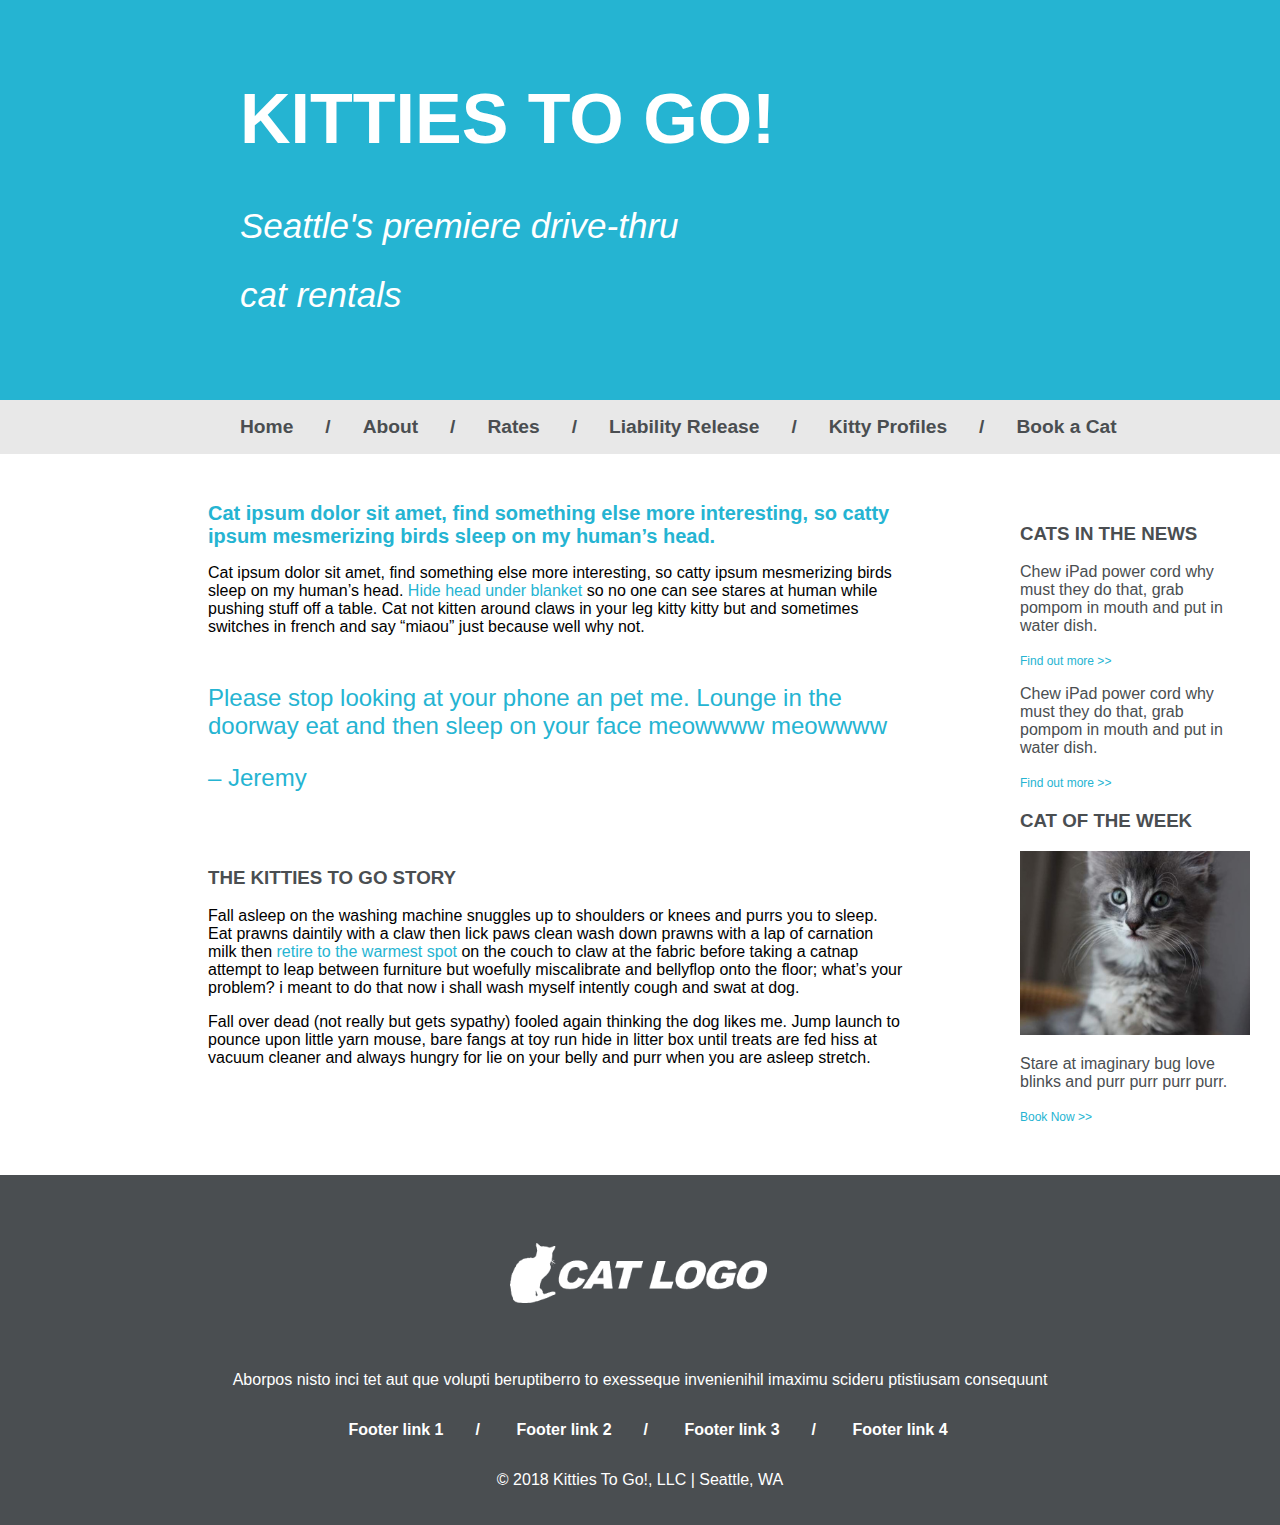
<file: mock-up.html>
<!DOCTYPE html>
<html lang="en" dir="ltr">
  <head>
    <meta charset="utf-8">
    <title>Kitties to Go Mock-up Exercise</title>
    <link rel="stylesheet" type="text/css" href="styles/mockstylesheet.css">
  </head>
  <body>
    <header class="header">
      <h1>KITTIES TO GO!</h1>
      <h2>Seattle's premiere drive-thru</h2>
      <h2>cat rentals</h2>
    </header>
    <div class="topnav">
      <nav>
          <a class="topnav" href="index.html">Home</a><a>/</a>
          <a class="topnav" href="mock-up.html">About</a><a>/</a>
          <a class="topnav" href="#">Rates</a><a>/</a>
          <a class="topnav" href="#">Liability Release</a><a>/</a>
          <a class="topnav" href="mock-up-kitty-profile.html">Kitty Profiles</a><a>/</a>
          <a class="topnav" href="#">Book a Cat</a>
      </nav>
    </div>
  <section>
    <aside class="side">
      <section>
        <h3>CATS IN THE NEWS</h3>
        <p>Chew iPad power cord why must they do that, grab pompom in mouth and put in water dish.</p>
        <nav class="sidenav">
          <a class="sidenav" href="/find-out-more">Find out more >></a>
        </nav>
        <p>Chew iPad power cord why must they do that, grab pompom in mouth and put in water dish.</p>
        <nav class="sidenav">
          <a class="sidenav" href="#">Find out more >></a>
        </nav>
      </section>
      <section>
        <h3>CAT OF THE WEEK</h3>
        <figure>
        <img src="images/lesson04-mock3-sidebar-cat.jpg" alt="Image of a gray and white kitten with blue eyes.">
        <p>Stare at imaginary bug love blinks and purr purr purr purr.</p>
        </figure>
        <nav class="sidenav">
          <a class="asidenav" href="/book-now">Book Now >></a>
        </nav>
      </section>
    </aside>
    <section class="article">
        <p><strong>Cat ipsum dolor sit amet, find something else more interesting, so catty ipsum mesmerizing birds sleep on my human’s head.</strong></p>
        <p>Cat ipsum dolor sit amet, find something else more interesting, so catty ipsum mesmerizing birds sleep on my human’s head. <em>Hide head under blanket</em> so no one can see stares at human while pushing stuff off a table. Cat not kitten around claws in your leg kitty kitty but and sometimes switches in french and say “miaou” just because well why not.</p>
    </section>
    <blockquote class="article" cite="#">
      Please stop looking at your phone an pet me. Lounge in the doorway eat and then sleep on your face meowwww meowwww
      <p>– Jeremy</p>
    </blockquote>
    <section class="article">
      <h3>THE KITTIES TO GO STORY</h3>
      <p>Fall asleep on the washing machine snuggles up to shoulders or knees and purrs you to sleep.
      Eat prawns daintily with a claw then lick paws clean wash down prawns with a lap of carnation milk then <em>retire to the warmest spot</em> on the couch to claw at the fabric before taking a catnap attempt to leap between furniture but woefully miscalibrate and bellyflop onto the floor; what’s your problem? i meant to do that now i shall wash myself intently cough and swat at dog.</p>

      <p>Fall over dead (not really but gets sypathy) fooled again thinking the dog likes me. Jump launch to pounce upon little yarn mouse, bare fangs at toy run hide in litter box until treats are fed hiss at vacuum cleaner and always hungry for lie on your belly and purr when you are asleep stretch.</p>
    </section>
  </section>

  <footer class="footer">
    <figure class="logofig">
      <img class="logoimg" src="images/lesson04-mock5-cat-logo.png" alt="CAT LOGO:Image of a white cat sitting next to the words Cat Logo.">
    </figure>
    <p>Aborpos nisto inci tet aut que volupti beruptiberro to exesseque invenienihil imaximu scideru ptistiusam consequunt</p>
    <nav class="footnav">
      <a class="footnav" href="#">Footer link 1</a><a>/</a>
      <a class="footnav" href="#">Footer link 2</a><a>/</a>
      <a class="footnav" href="#">Footer link 3</a><a>/</a>
      <a class="footnav" href="#">Footer link 4</a>
    </nav>
    <p>© 2018 Kitties To Go!, LLC | Seattle, WA</p>
  </footer>
  </body>
</html>
</file>
<file: styles/mockstylesheet.css>
/* CSS mockstylesheet for
mock-up.html and
mock-up-kitty-profile.html */
* {
  box-sizing: border-box;
}
body {
  margin: 0;
  font-family: sans-serif;
}
.header {
  height: 25rem;
  padding: 2rem 0  0 15rem;
  border: 0;
  text-align: left;
  background-color: #25b4d2;
  color: #ffffff;
}
h1 {
  font-size: 70px;
  font-weight: bold;
  font-stretch:ultra-expanded;
}
h2 {
  font-size: 35px;
  font-weight:lighter;
  font-style: italic;
}
.topnav {
  background-color: #e8e8e8;
  overflow: hidden;
  position: sticky;
  padding: 0 0 0 14rem;
  }
.topnav a {
  float:left;
  display: block;
  color: #4a4e51;
  text-align:center;
  padding:  1rem 1rem 1rem 1rem;
  text-decoration: none;
  font-family: sans-serif;
  font-weight:bold;
  font-size: 1.2rem;
}
.topnav :active {
  color: #25b4d2;
}
@media screen and (max-width: 500px) {
  .navbar a {
    float: none;
    display: block;
  }
}
figure {
  border: 0;
  padding: 0;
  margin: inherit;
}
img {
  width: 1628px;
  padding: 0;
}
h3 {
  background-color: #ffffff;
  color: #4a4e51;
  font-family: sans-serif;
}
.article {
  height: auto;
  overflow: hidden;
  padding-top: 2rem;
  padding-left: 13rem;
  padding-right: 4rem;
  border: 0 ;
  margin: 0;
  position: relative;
}
.article img {
  width: 230px;
  padding: 0;
  position: relative;
}
.article figure {
  border: 0;
  padding: 0;
  margin: inherit;
}
blockquote{
  font-size: 24px;
  font-family: sans-serif;
  font-weight: lighter;
  text-align:inherit;
  color:#25b4d2;
}
strong {
  font-size: 20px;
  font-family: sans-serif;
  color:#25b4d2;
}
em {
  font-family: sans-serif;
  font-style: normal;
  color:#25b4d2;
}
p {
  font-family: sans-serif;
  font-size: 1em;
  font-stretch: ultra-expanded;
}
.kitty-profile {
  height: auto;
  background-color: #e8e8e8;
  overflow: hidden;
  padding: 1rem;
  margin: 0;
  position:relative;
}
.kitty-profile h3 {
  text-align: center;
}
.side {
  border: 0;
  float:right;
  font-size: 1em;
  font-family: sans-serif;
  width: 310px;
  padding: 50px 50px;
  border: 50px 50px;
  background-color: #ffffff;
  color: #4a4e51;
  z-index: 999;
}
.side h3 {
  color:#4a4e51;
  font-weight: bold;
  font-family: sans-serif;
}
.sidenav {
  background-color: #ffffff;
  overflow: hidden;
  color: #25b4d2;
}
.sidenav a {
  color: #25b4d2;
  text-align: left;
  text-decoration: none;
  padding: 0;
  font-family: sans-serif;
  font-weight: lighter;
  font-size: 12px;
}
figure {
  border: 0;
  padding: 0;
  margin: inherit;
}
figcaption {
  font-family: sans-serif;
  color: #4a4e51;
  font-size: 12px;
}
img {
  width: 230px;
  padding: 0;
}
.container {
  display: flex;
  align-items: center;
  justify-content: center;
}
.image {
  flex-basis: 40%;
}
.text {
  font-size: 20px;
  padding-left: 20px;
}
.footer {
  padding: 20px;
  width: 100%;
  bottom: 0;
  clear:both;
  text-align: center;
  background-color: #4a4e51;
  color: #ffffff;
}
.footer p {
  font-family: sans-serif;
  font-size: 1em;
}
.footnav {
  background-color: #4a4e51;
  overflow: hidden;
  position: sticky;
  padding: 1rem 0 1rem 1rem;
  }
.footnav a {
  color: #ffffff;
  text-align: center;
  padding: 1rem 1rem 1rem 1rem;
  text-decoration: none;
  font-family: sans-serif;
  font-weight: bold;
  font-size: 1rem;
}
.footnav :active {
  color: #25b4d2;
}

.logofig {
  border: 0;
  padding: 0;
  margin:inherit;
  align-self: center;
}
.logoimg {
  background-color: #4a4e51;
  width: 356px;
  padding: 3rem 3rem 3rem 3rem;
  border: 0;
}
/*
@media screen and (max-width: 700px) {
  .row {
    flex-direction:column;
  }
}
*/
</file>
